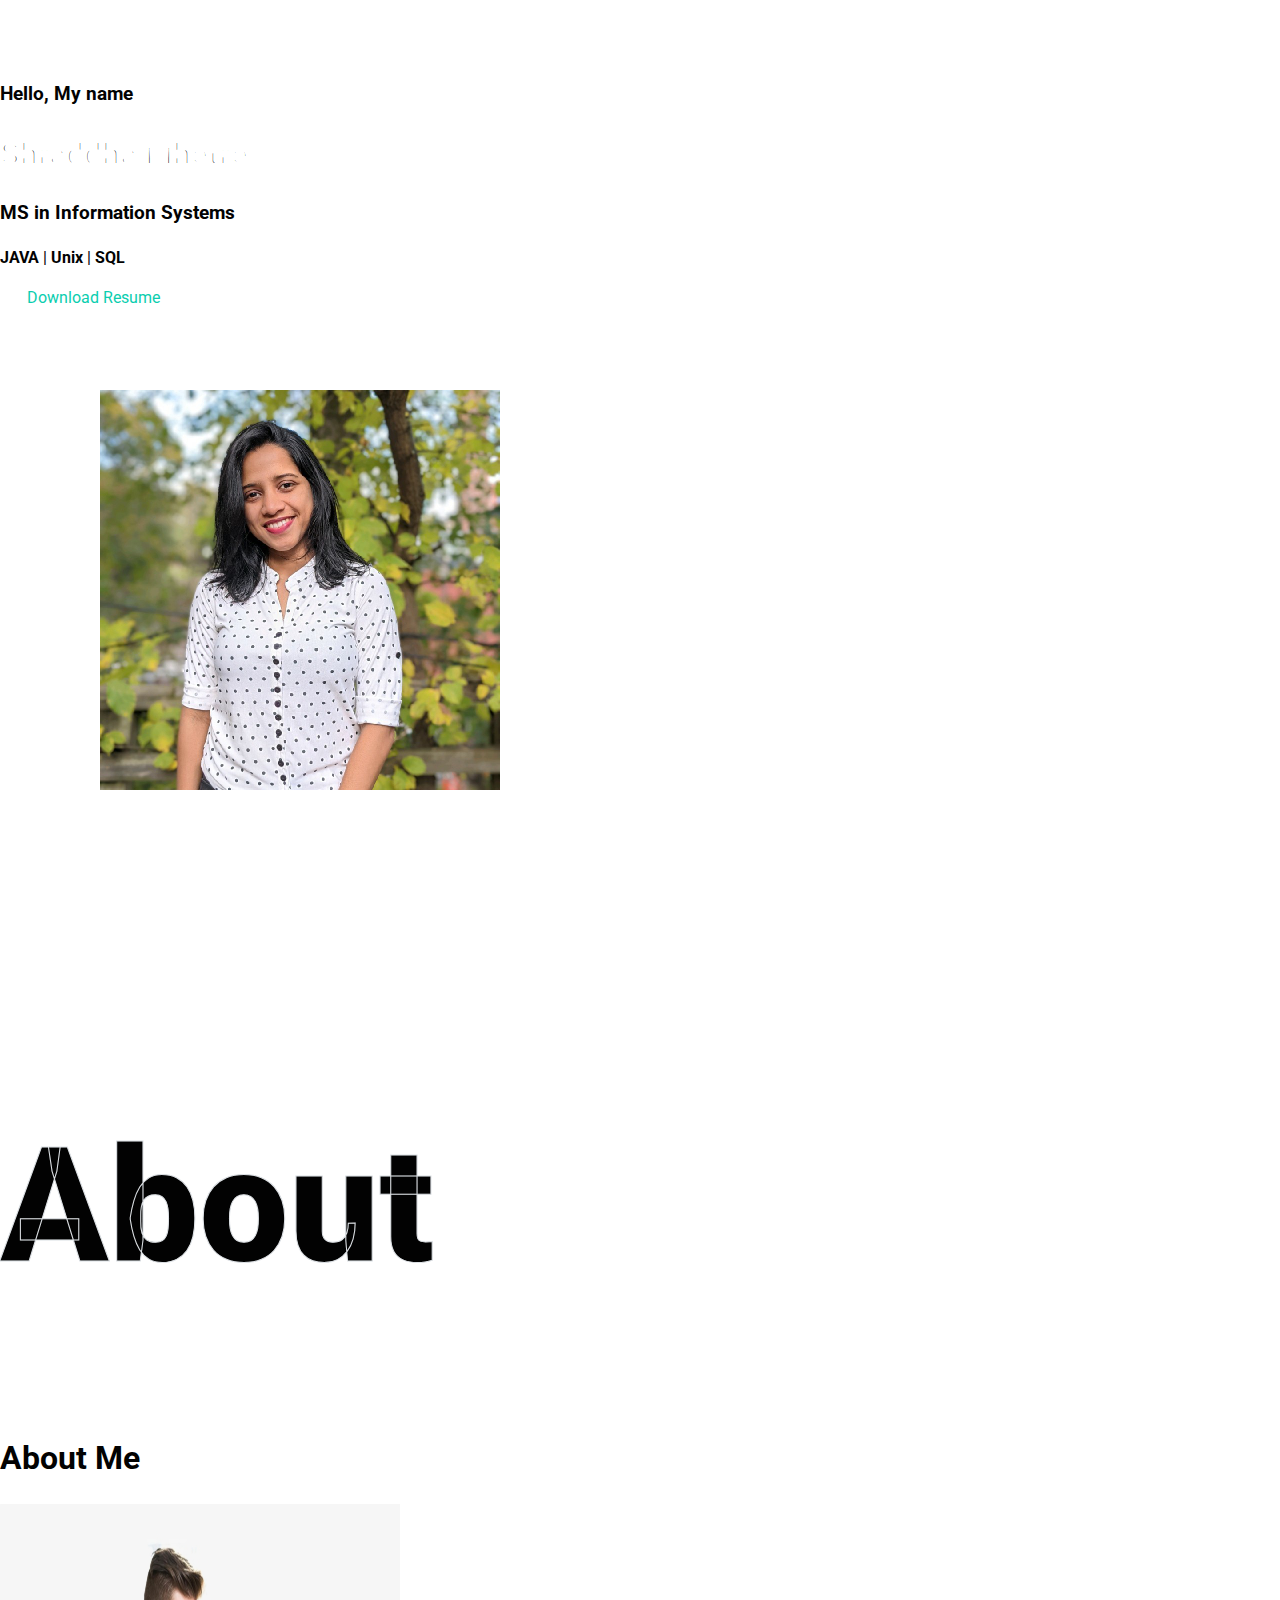
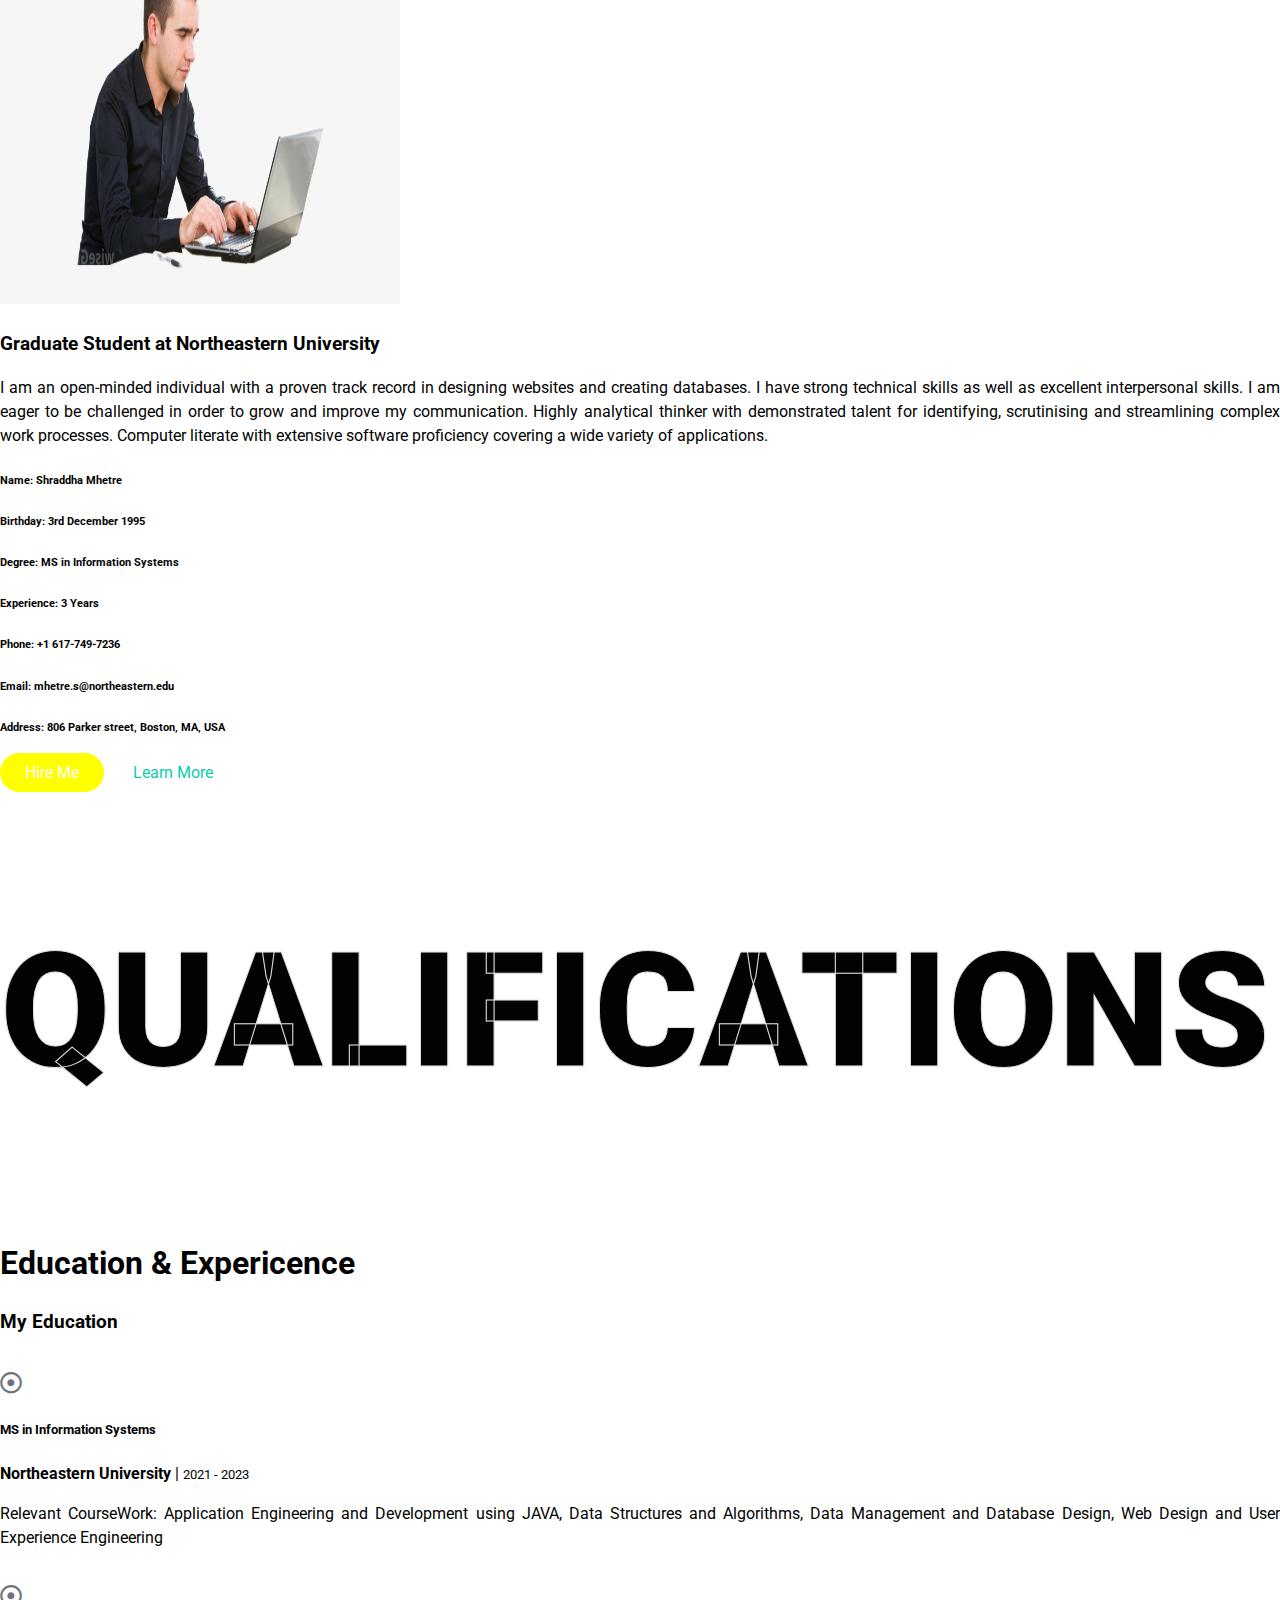
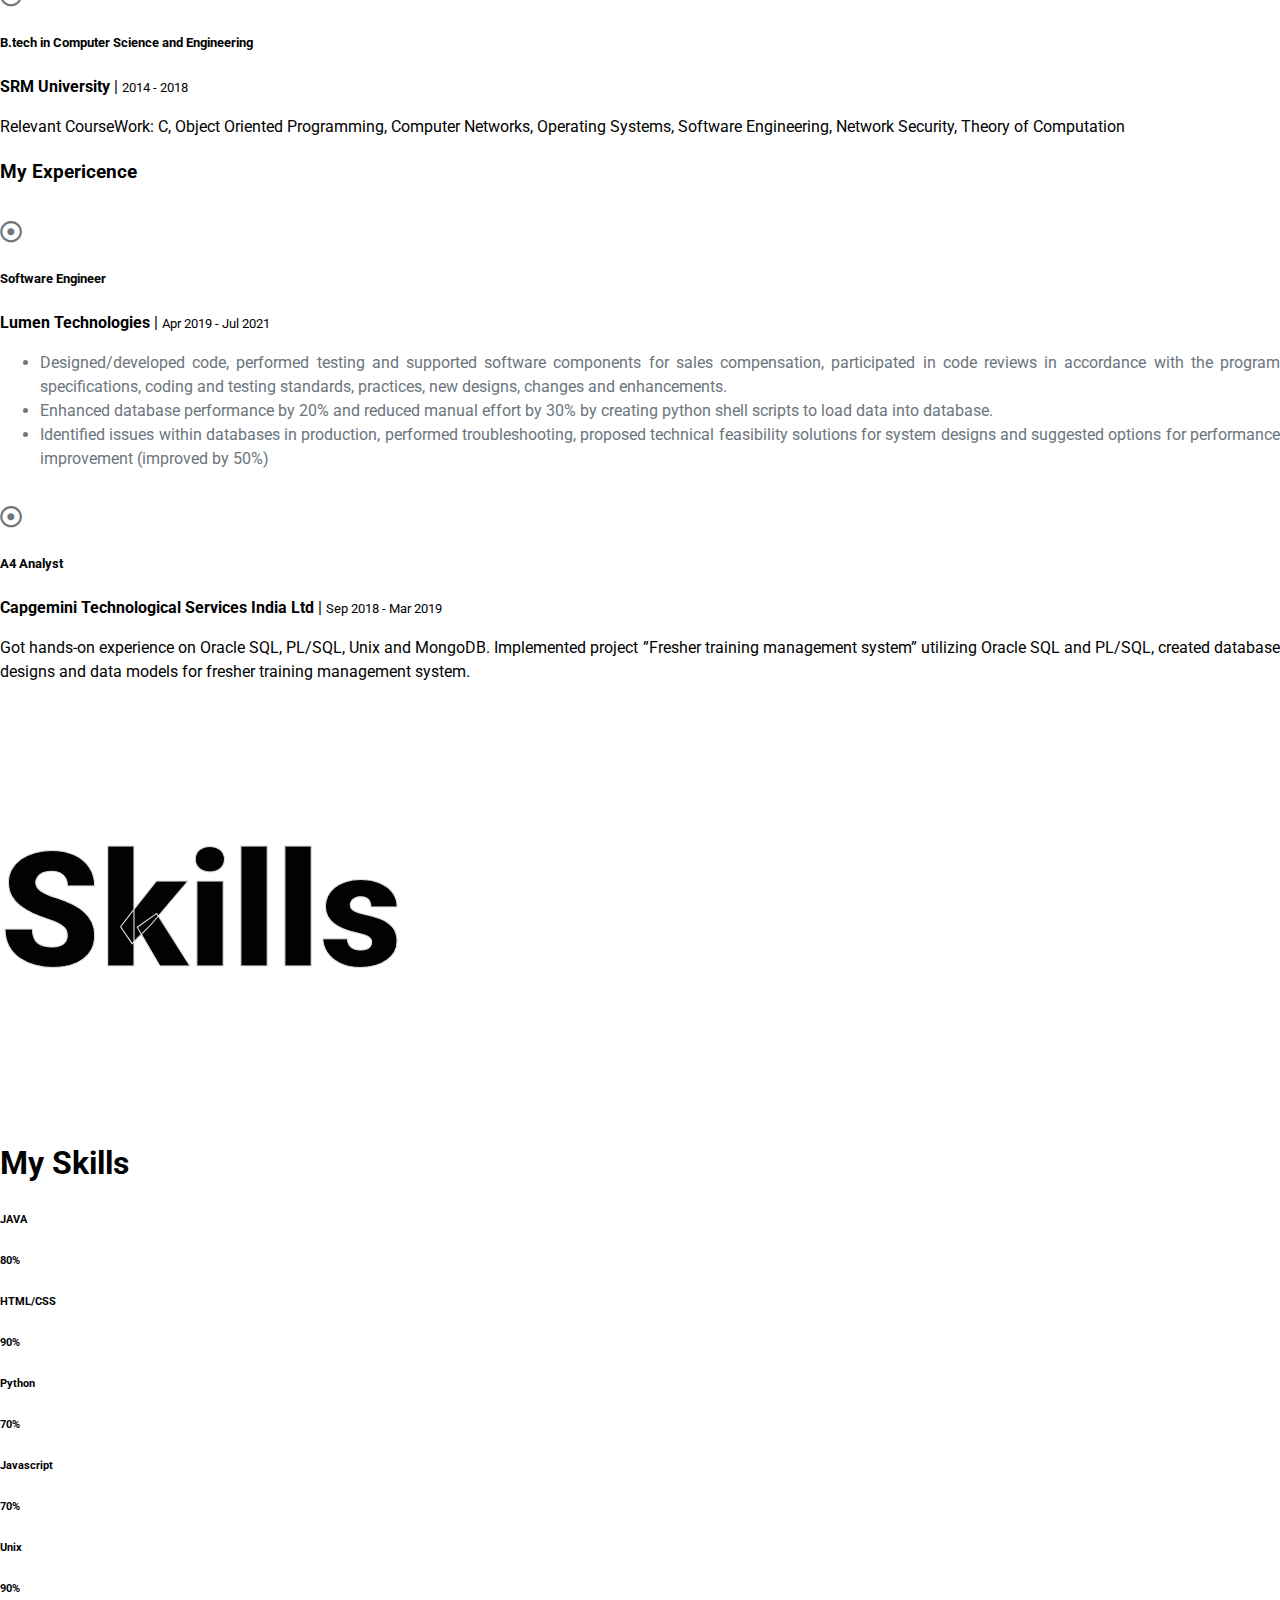
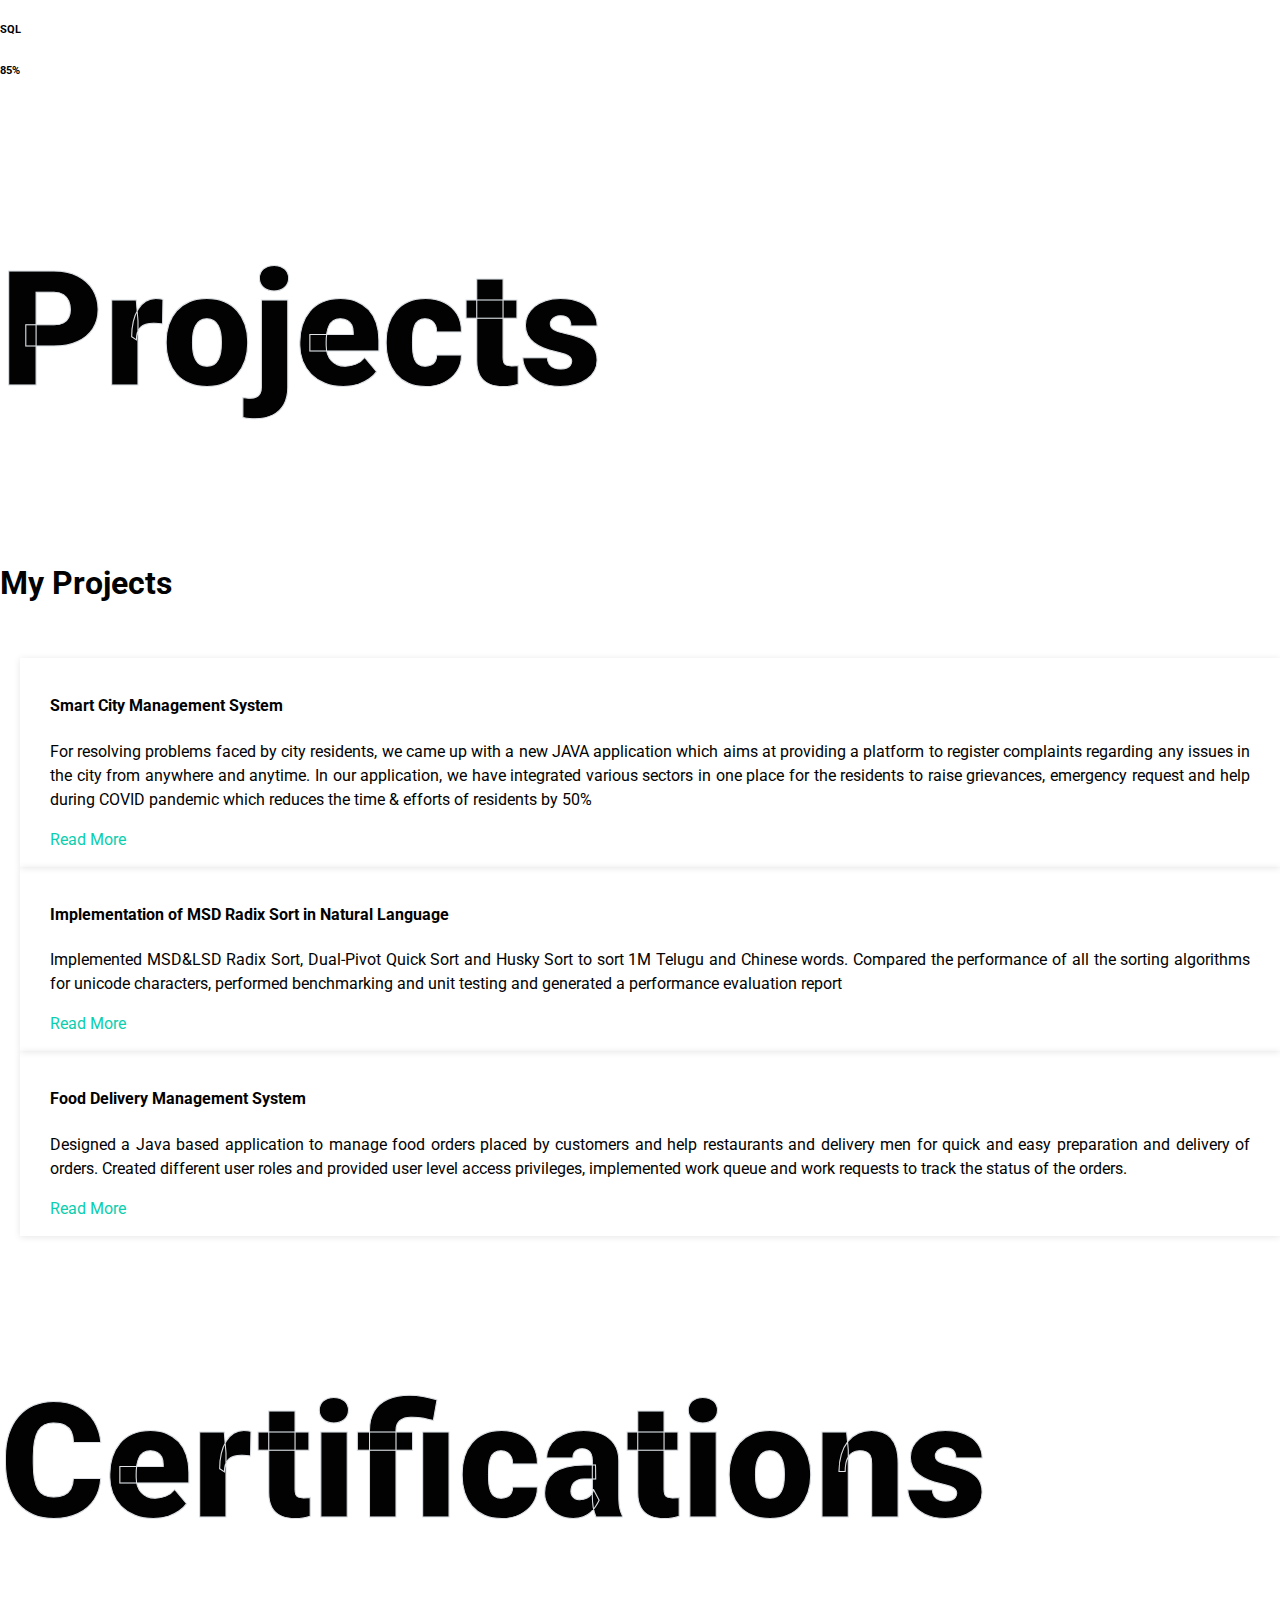
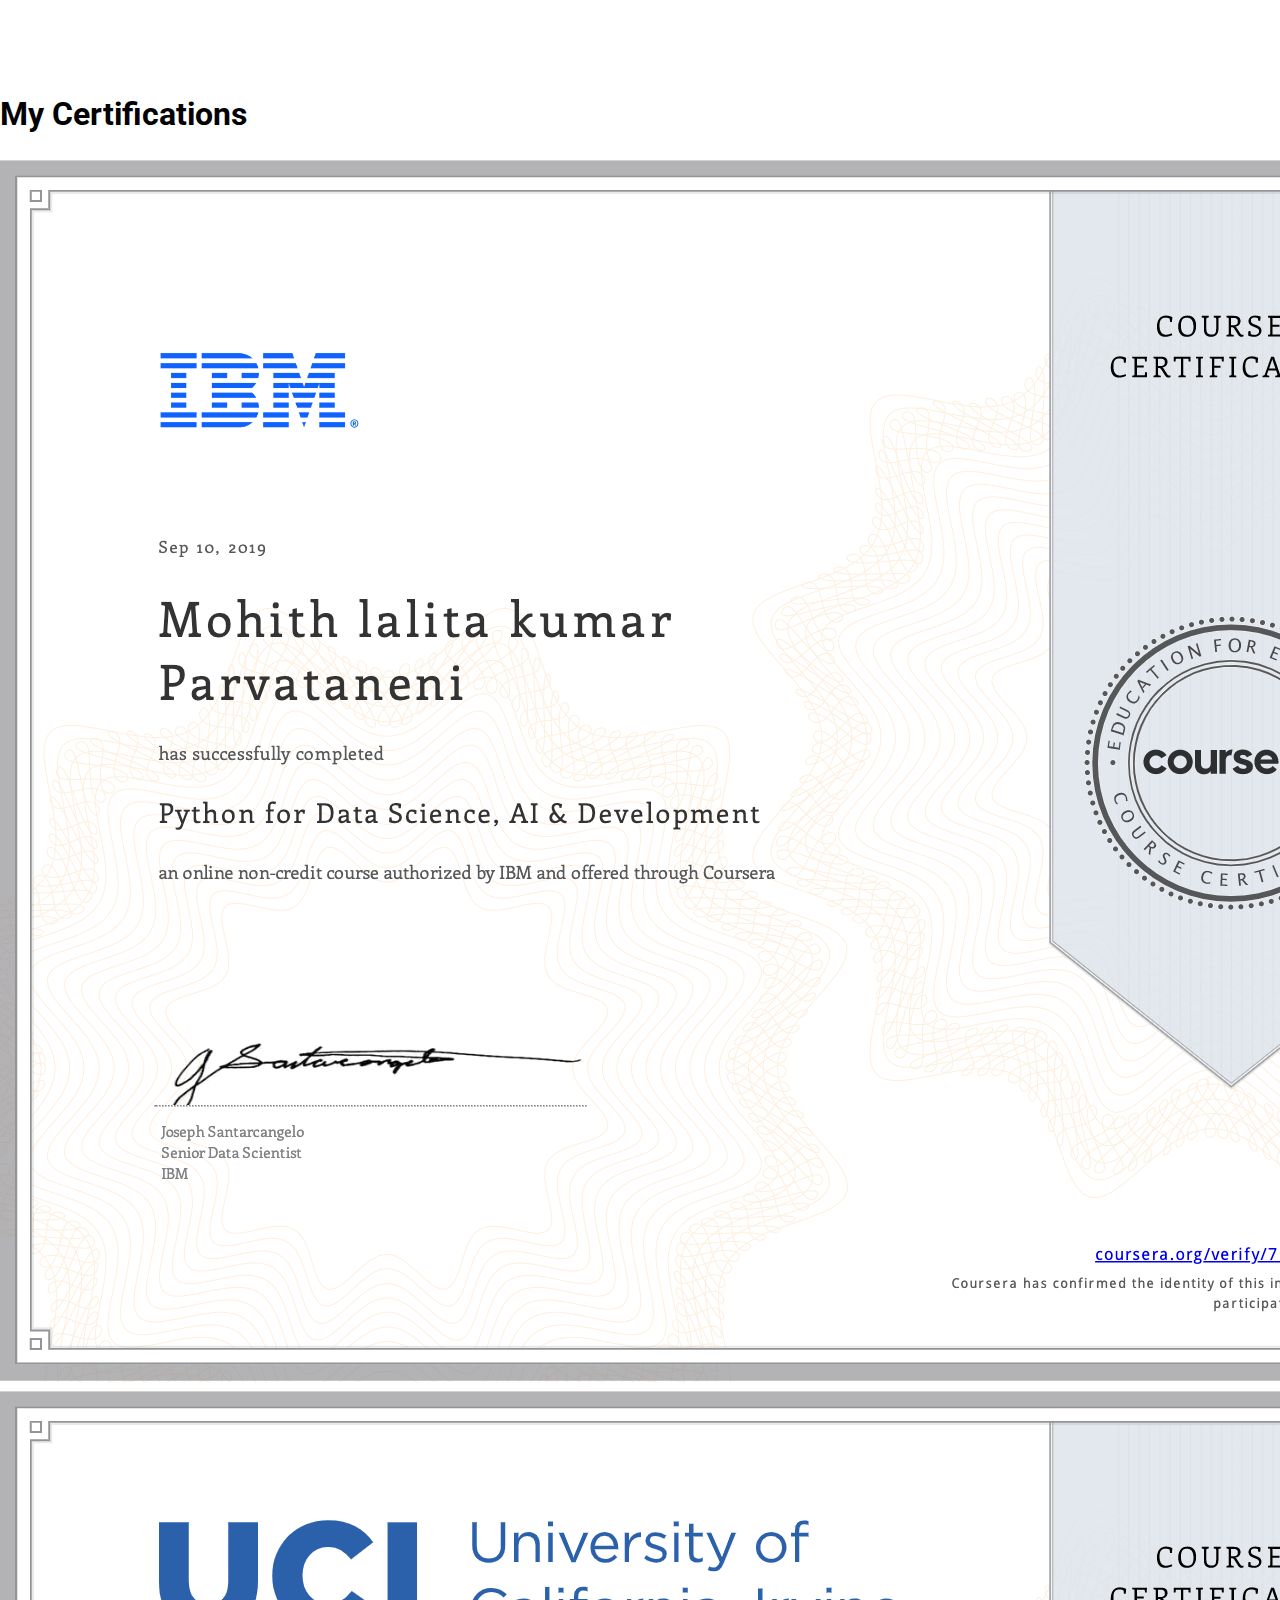
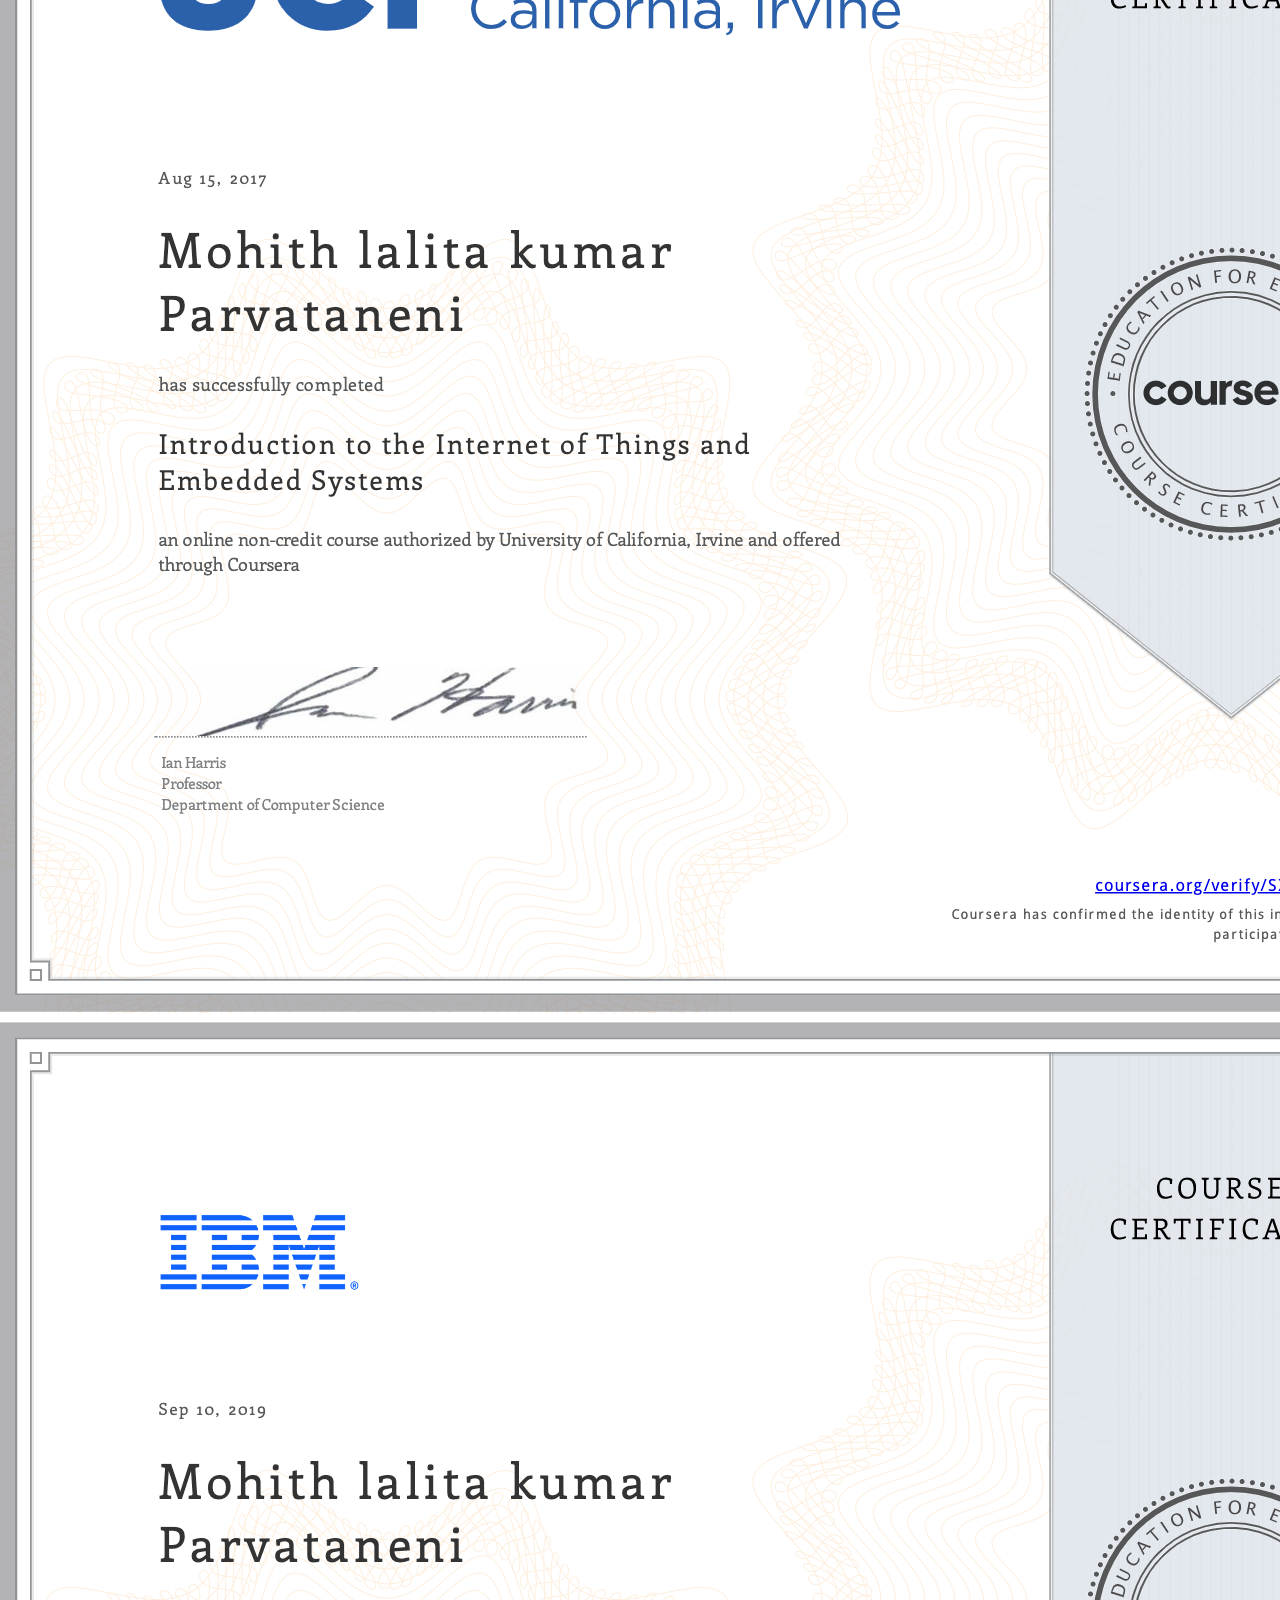
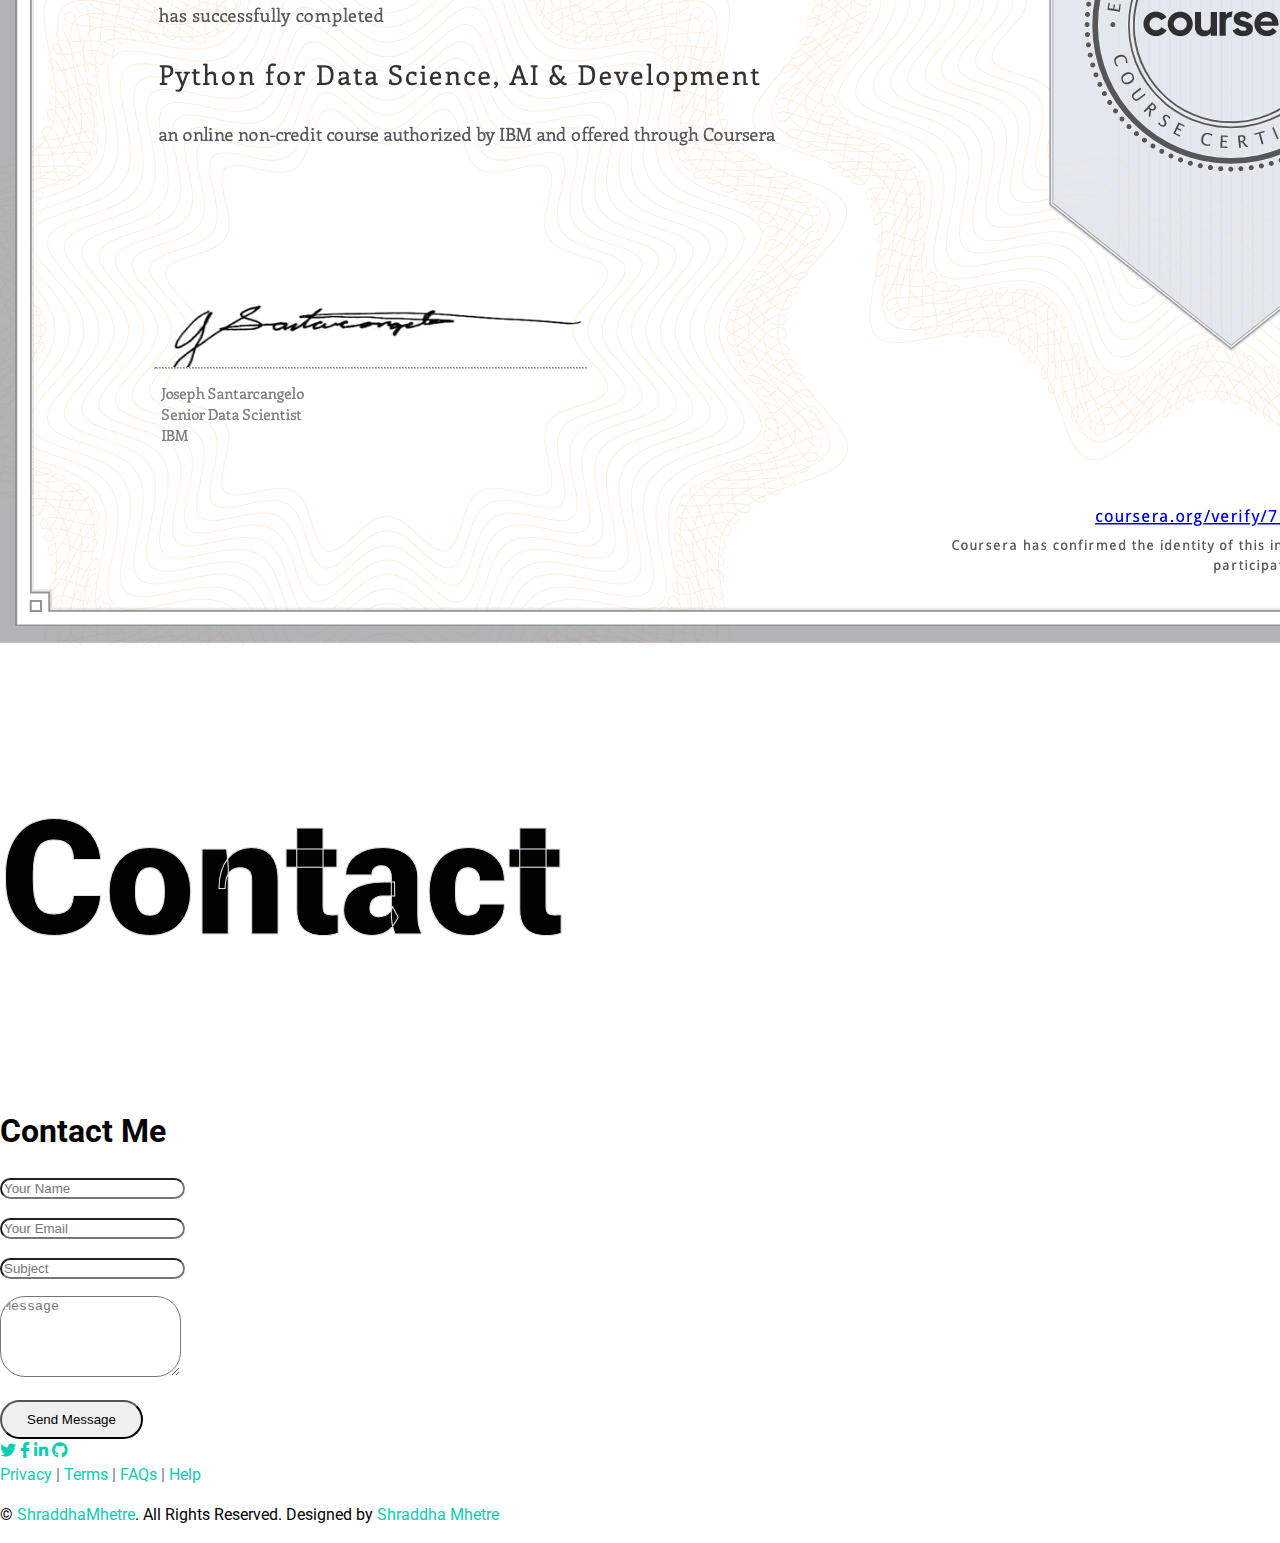
<file: index.html>
<!DOCTYPE html>
<html lang="en"> 
<head>
    <meta charset="UTF-8">
	<title>My Portfolio</title>
	<link rel="stylesheet" type="text/css" href="style.css">
    <link rel="icon" type="image/x-icon" href="images/My image.jpg">
    <link href="img/favicon.ico" rel="icon">
    <link rel="preconnect" href="https://fonts.gstatic.com">
    <link href="https://fonts.googleapis.com/css2?family=Roboto:wght@300;400;500;700;900&display=swap" rel="stylesheet"> 
    <link href="https://cdnjs.cloudflare.com/ajax/libs/font-awesome/5.10.0/css/all.min.css" rel="stylesheet"> 
    <link rel="stylesheet" href="https://cdn.jsdelivr.net/npm/bootstrap@4.6.0/dist/css/bootstrap.min.css" integrity="sha384-B0vP5xmATw1+K9KRQjQERJvTumQW0nPEzvF6L/Z6nronJ3oUOFUFpCjEUQouq2+l" crossorigin="anonymous">
</head>

<body>
    <nav class="navbar fixed-top shadow-sm navbar-expand-lg bg-light navbar-light py-3 py-lg-0 px-lg-5">
        <a href="index.html" class="navbar-brand ml-lg-3">
            <h1 class="m-0 display-5"><span class="text-primary">My</span>Portfolio</h1>
        </a>
        <button type="button" class="navbar-toggler" data-toggle="collapse" data-target="#navbarCollapse">
            <span class="navbar-toggler-icon"></span>
        </button>
        <div class="collapse navbar-collapse px-lg-3" id="navbarCollapse" style="text-align: center;">
            <div class="navbar-nav m-auto py-0">
                <a href="#home" class="nav-item nav-link active">Home</a>
                <a href="#about" class="nav-item nav-link">About</a>
                <a href="#qualification" class="nav-item nav-link">Qualifications</a>
                <a href="#skill" class="nav-item nav-link">Skills</a>
                <a href="#projects" class="nav-item nav-link">Projects</a>
                <a href="#certifications" class="nav-item nav-link">Certifications</a>
                <a href="#contact" class="nav-item nav-link">Contact</a>
            </div>
            <a href="https://www.linkedin.com/in/shraddhamhetre/" class="btn bg-primary btn-menu d-none d-lg-block" style="color: #ffffff;">Connect with Me</a>
        </div>
    </nav>

    <div class="container-fluid bg-primary d-flex align-items-center mb-5 py-5" id="home" style="min-height: 100vh;">
        <div class="container">
            <div class="row align-items-center">
               
                <div class="col-lg-7 text-center text-lg-left" style="margin-top: 80px;">
                    <h3 class="text-white font-weight-normal mb-3">Hello, My name</h3>
                    <h1 class="display-3 text-uppercase text-primary mb-2" style="-webkit-text-stroke: 4px #ffffff;">Shraddha Mhetre</h1>
                    <h1 class="typed-text-output d-inline font-weight-lighter text-white"></h1>
                    <h3 class="text-white font-weight-normal mb-3">MS in Information Systems</h3>
                    <p class="text-white font-weight-normal mb-3"><strong>JAVA</strong> | <strong>Unix</strong> | <strong>SQL</strong></p>
                    <div class="d-flex align-items-center justify-content-center justify-content-lg-start pt-5">
                        <a href="https://drive.google.com/file/d/1zEikB2w6AFHjCkGUlyUJIQbo7QXnfH2T/view?usp=sharing" class="btn btn-white mr-4" style="background-color:white;">Download Resume</a>
                    </div>
                </div>
                <div class="col-lg-6 px-8 pl-lg-0 pb-5 pb-lg-4 about-img">
                    <img class="img-fluid rounded-circle shadow-sm" style="margin-top: 80px; margin-left: 200px;text-align:justify; width: 400px;" src="images/My image.jpg" alt="">
                </div>
            </div>
        </div>
    </div>

    <div class="container-fluid py-5" id="about">
        <div class="container">
            <div class="position-relative d-flex align-items-center justify-content-center">
                <h1 class="display-1 text-uppercase text-white" style="-webkit-text-stroke: 1px #dee2e6;">About</h1>
                <h1 class="position-absolute text-uppercase text-primary">About Me</h1>
            </div>
            <div class="row align-items-center">
                <div class="col-lg-5 pb-4 pb-lg-0">
                    <img class="img rounded w-500" src="images/profession.png" alt="" width="400" height = "400">
                </div>
                <div class="col-lg-7">
                    <h3 class="mb-4">Graduate Student at Northeastern University</h3>
                    <p style="text-align:justify;">I am an open-minded individual with a proven track record in designing websites and creating databases. 
                        I have strong technical skills as well as excellent interpersonal skills. 
                        I am eager to be challenged in order to grow and improve my communication. 
                        Highly analytical thinker with demonstrated talent for identifying, scrutinising and streamlining complex work processes. Computer literate with extensive software proficiency covering a wide variety of applications.</p>
                    <div class="row mb-3">
                        <div class="col-sm-6 py-2"><h6>Name: <span class="text-secondary">Shraddha Mhetre</span></h6></div>
                        <div class="col-sm-6 py-2"><h6>Birthday: <span class="text-secondary">3rd December 1995</span></h6></div>
                        <div class="col-sm-6 py-2"><h6>Degree: <span class="text-secondary">MS in Information Systems</span></h6></div>
                        <div class="col-sm-6 py-2"><h6>Experience: <span class="text-secondary">3 Years</span></h6></div>
                        <div class="col-sm-6 py-2"><h6>Phone: <span class="text-secondary">+1 617-749-7236</span></h6></div>
                        <div class="col-sm-6 py-2"><h6>Email: <span class="text-secondary">mhetre.s@northeastern.edu</span></h6></div>
                        <div class="col-sm-6 py-2"><h6>Address: <span class="text-secondary">806 Parker street, Boston, MA, USA</span></h6></div>
                    </div>
                    <a href="" class="btn blue btn-outline-primary mr-4">Hire Me</a>
                    <a href="" class="btn btn-outline-primary">Learn More</a>
                </div>
            </div>
        </div>
    </div>

    <div class="container-fluid py-5" id="qualification">
        <div class="container">
            <div class="position-relative d-flex align-items-center justify-content-center">
                <h1 class="display-1 text-uppercase text-white" style="-webkit-text-stroke: 1px #dee2e6;">QUALIFICATIONS</h1>
                <h1 class="position-absolute text-uppercase text-primary">Education & Expericence</h1>
            </div>
            <div class="row align-items-center">
                <div class="col-lg-6">
                    <h3 class="mb-4">My Education</h3>
                    <div class="border-left border-primary pt-2 pl-4 ml-2">
                        <div class="position-relative ex-me mb-4">
                            <i class="far fa-dot-circle text-primary position-absolute" style="top: 2px; left: -35px; font-size: 22px;"></i>
                            <h5 class="font-weight-bold mb-1">MS in Information Systems</h5>
                            <p class="mb-2"><strong>Northeastern University</strong> | <small>2021 - 2023</small></p>
                            <p style="text-align:justify;">Relevant CourseWork: Application Engineering and Development using JAVA, Data Structures and Algorithms, Data Management and Database Design, Web Design and User Experience Engineering</p>
                        </div>
                        <div class="position-relative ex-me mb-4">
                            <i class="far fa-dot-circle text-primary position-absolute" style="top: 2px; left: -35px;  font-size: 22px;"></i>
                            <h5 class="font-weight-bold mb-1">B.tech in Computer Science and Engineering</h5>
                            <p class="mb-2"><strong>SRM University</strong> | <small>2014 - 2018</small></p>
                            <p style="text-align:justify;">Relevant CourseWork: C, Object Oriented Programming, Computer Networks, Operating Systems, Software Engineering, Network Security, Theory of Computation</p>
                        </div>
                    </div>
                </div>
                <div class="col-lg-6">
                    <h3 class="mb-4">My Expericence</h3>
                    <div class="border-left border-primary pt-2 pl-4 ml-2">
                        <div class="position-relative ex-me mb-4">
                            <i class="far fa-dot-circle text-primary position-absolute" style="top: 2px;left: -35px;  font-size: 22px;"></i>
                            <h5 class="font-weight-bold mb-1">Software Engineer</h5>
                            <p class="mb-2"><strong>Lumen Technologies</strong> | <small> Apr 2019 - Jul 2021</small></p>
                            <ul>
                                <li style="text-align:justify;">Designed/developed code, performed testing and supported software components for sales compensation, participated in code reviews in accordance with the program specifications, coding and testing standards, practices, new
                                designs, changes and enhancements.</li> 
                                <li style="text-align:justify;">Enhanced database performance by 20% and reduced manual effort by 30% by creating python shell scripts to
                                    load data into database.</li>
                                    <li style="text-align:justify;">Identified issues within databases in production, performed troubleshooting, proposed technical feasibility solutions
                                        for system designs and suggested options for performance improvement (improved by 50%)</li>
                                
                                </ul>
                        </div>
                        <div class="position-relative ex-me mb-4">
                            <i class="far fa-dot-circle text-primary position-absolute" style="top: 2px;left: -35px;  font-size: 22px;"></i>
                            <h5 class="font-weight-bold mb-1">A4 Analyst</h5>
                            <p class="mb-2"><strong>Capgemini Technological Services India Ltd</strong> | <small> Sep 2018 - Mar 2019</small></p>
                            <p style="text-align:justify;">Got hands-on experience on Oracle SQL, PL/SQL, Unix and MongoDB. Implemented project ”Fresher training management system” utilizing Oracle SQL and PL/SQL, created database
                                designs and data models for fresher training management system.</p>
                        </div>
                    </div>
                </div>
            </div>
        </div>
    </div>

    <div class="container-fluid py-5" id="skill">
        <div class="container">
            <div class="position-relative d-flex align-items-center justify-content-center">
                <h1 class="display-1 text-uppercase text-white" style="-webkit-text-stroke: 1px #dee2e6;">Skills</h1>
                <h1 class="position-absolute text-uppercase text-primary">My Skills</h1>
            </div>
            <div class="row align-items-center">
                <div class="col-md-6">
                    <div class="skill mb-4">
                        <div class="d-flex justify-content-between">
                            <h6 class="font-weight-bold">JAVA</h6>
                            <h6 class="font-weight-bold">80%</h6>
                        </div>
                        <div class="progress">
                            <div class="progress-bar bg-secondary" style="width:80%"></div>
                          </div>
                    </div>
                    <div class="skill mb-4">
                        <div class="d-flex justify-content-between">
                            <h6 class="font-weight-bold">HTML/CSS</h6>
                            <h6 class="font-weight-bold">90%</h6>
                        </div>
                        <div class="progress">
                            <div class="progress-bar bg-danger" style="width:90%"></div>
                          </div>
                    </div>
                    <div class="skill mb-4">
                        <div class="d-flex justify-content-between">
                            <h6 class="font-weight-bold">Python</h6>
                            <h6 class="font-weight-bold">70%</h6>
                        </div>
                        <div class="progress">
                            <div class="progress-bar bg-warning" style="width:70%"></div>
                         </div>
                    </div>
                </div>
                <div class="col-md-6">
                    <div class="skill mb-4">
                        <div class="d-flex justify-content-between">
                            <h6 class="font-weight-bold">Javascript</h6>
                            <h6 class="font-weight-bold">70%</h6>
                        </div>
                        <div class="progress">
                            <div class="progress-bar" style="width:70%"></div>
                          </div>
                    </div>
                    <div class="skill mb-4">
                        <div class="d-flex justify-content-between">
                            <h6 class="font-weight-bold">Unix</h6>
                            <h6 class="font-weight-bold">90%</h6>
                        </div>
                        <div class="progress">
                            <div class="progress-bar bg-success" style="width:90%"></div>
                          </div>
                    </div>
                    <div class="skill mb-4">
                        <div class="d-flex justify-content-between">
                            <h6 class="font-weight-bold">SQL</h6>
                            <h6 class="font-weight-bold">85%</h6>
                        </div>
                        <div class="progress">
                            <div class="progress-bar bg-info" style="width:85%"></div>
                          </div>
                    </div>
                </div>
            </div>
        </div>
    </div>

    <div class="container-fluid pt-5" id="projects" >
        <div class="container" style="align-content: center;">
            <div class="service-h4 position-relative d-flex align-items-center justify-content-center">
                <h1 class="display-1 text-uppercase text-white" style="-webkit-text-stroke: 1px #dee2e6;">Projects</h1>
                <h1 class="position-absolute text-uppercase text-primary">My Projects</h1>
            </div>
            <div class="row pb-3">
                <div class="service-box col-lg-4 col-md-6 text-center mb-5">
                    <div class="d-flex align-items-center justify-content-center mb-4">
                        <h4 class="font-weight-bold m-0">Smart City Management System</h4>
                    </div>
                    <p style="text-align:justify;">For resolving problems faced by city residents, we came up with a new JAVA application which aims at providing
                        a platform to register complaints regarding any issues in the city from anywhere and anytime. In our application, we have integrated various sectors in one place for the residents to raise grievances, emergency
                        request and help during COVID pandemic which reduces the time & efforts of residents by 50%</p>
                    <a class="border-bottom border-primary text-decoration-none" href="">Read More</a>
                </div>
                <div class="service-box col-lg-3 col-md-6 text-center mb-5">
                    <div class="d-flex align-items-center justify-content-center mb-4">
                        <h4 class="font-weight-bold m-0">Implementation of MSD Radix Sort in Natural Language</h4>
                    </div>
                    <p style="text-align:justify;">Implemented MSD&LSD Radix Sort, Dual-Pivot Quick Sort and Husky Sort to sort 1M Telugu and Chinese words. Compared the performance of all the sorting algorithms for unicode characters, performed benchmarking and unit
                        testing and generated a performance evaluation report</p>
                    <a class="border-bottom border-primary text-decoration-none" href="">Read More</a>
                </div>
                <div class="service-box col-lg-4 col-md-6 text-center mb-5">
                    <div class="d-flex align-items-center justify-content-center mb-4">
                        <h4 class="font-weight-bold m-0">Food Delivery Management System</h4>
                    </div>
                    <p style="text-align:justify;">Designed a Java based application to manage food orders placed by customers and help restaurants and
                        delivery men for quick and easy preparation and delivery of orders. Created different user roles and provided user level access privileges, implemented work queue and work
                        requests to track the status of the orders.</p>
                    <a class="border-bottom border-primary text-decoration-none" href="">Read More</a>
                </div>
                
            </div>
        </div>
    </div>

    <div class="container-fluid pt-5 pb-3" id="certifications">
        <div class="container">
            <div class="position-relative d-flex align-items-center justify-content-center">
                <h1 class="display-1 text-uppercase text-white" style="-webkit-text-stroke: 1px #dee2e6;">Certifications</h1>
                <h1 class="position-absolute text-uppercase text-primary">My Certifications</h1>
            </div>
            <div class="row portfolio-container">
                <div class="col-lg-4 col-md-6 mb-4 portfolio-item first">
                    <div class="position-relative overflow-hidden mb-2">
                        <img class="img-fluid rounded w-100 shadow p-4 mb-4 bg-white" src="images/certificate7.jpg" alt="">
                    </div>
                </div>
                <div class="col-lg-4 col-md-6 mb-4 portfolio-item second">
                    <div class="position-relative overflow-hidden mb-2">
                        <img class="img-fluid rounded w-100 shadow p-4 mb-4 bg-white" src="images/certificate6.jpg" alt="">
                    </div>
                </div>
                <div class="col-lg-4 col-md-6 mb-4 portfolio-item third">
                    <div class="position-relative overflow-hidden mb-2">
                        <img class="img-fluid rounded w-100 shadow p-4 mb-4 bg-white" src="images/certificate7.jpg" alt="">
                    </div>
                </div>
            </div>
        </div>
    </div>


    <div class="container-fluid py-5" id="contact">
        <div class="container">
            <div class="position-relative d-flex align-items-center justify-content-center">
                <h1 class="display-1 text-uppercase text-white" style="-webkit-text-stroke: 1px #dee2e6;">Contact</h1>
                <h1 class="position-absolute text-uppercase text-primary">Contact Me</h1>
            </div>
            <div class="row justify-content-center">
                <div class="col-lg-8">
                    <div class="contact-form text-center">
                        <div id="success"></div>
                        <form name="sentMessage" id="contactForm" novalidate="novalidate">
                            <div class="form-row">
                                <div class="control-group col-sm-6">
                                    <input type="text" class="form-control p-4" id="name" placeholder="Your Name"
                                        required="required" data-validation-required-message="Please enter your name" />
                                    <p class="help-block text-danger"></p>
                                </div>
                                <div class="control-group col-sm-6">
                                    <input type="email" class="form-control p-4" id="email" placeholder="Your Email"
                                        required="required" data-validation-required-message="Please enter your email" />
                                    <p class="help-block text-danger"></p>
                                </div>
                            </div>
                            <div class="control-group">
                                <input type="text" class="form-control p-4" id="subject" placeholder="Subject"
                                    required="required" data-validation-required-message="Please enter a subject" />
                                <p class="help-block text-danger"></p>
                            </div>
                            <div class="control-group">
                                <textarea class="form-control py-3 px-4" rows="5" id="message" placeholder="Message"
                                    required="required"
                                    data-validation-required-message="Please enter your message"></textarea>
                                <p class="help-block text-danger"></p>
                            </div>
                            <div>
                                <button class="btn btn-outline-primary" type="submit" id="sendMessageButton">Send
                                    Message</button>
                            </div>
                        </form>
                    </div>
                </div>
            </div>
        </div>
    </div>

    <div class="container-fluid bg-primary text-white mt-5 py-1 px-sm-1 px-md-5">
        <div class="container text-center py-5">
            <div class="d-flex justify-content-center mb-4">
                <a class="btn btn-light btn-social mr-2" href="#"><i class="fab fa-twitter"></i></a>
                <a class="btn btn-light btn-social mr-2" href="https://www.facebook.com/shraddhamhetre"><i class="fab fa-facebook-f"></i></a>
                <a class="btn btn-light btn-social mr-2" href="https://www.linkedin.com/in/shraddhamhetre/"><i class="fab fa-linkedin-in"></i></a>
                <a class="btn btn-light btn-social" href="https://github.com/mhetreShraddha/"><i class="fab fa-github"></i></a>
            </div>
            <div class="d-flex justify-content-center mb-3">
                <a class="text-white" href="#">Privacy</a>
                <span class="px-3">|</span>
                <a class="text-white" href="#">Terms</a>
                <span class="px-3">|</span>
                <a class="text-white" href="#">FAQs</a>
                <span class="px-3">|</span>
                <a class="text-white" href="#">Help</a>
            </div>
            <p class="m-0">&copy; <a class="text-white font-weight-bold" href="#">ShraddhaMhetre</a>. All Rights Reserved. Designed by <a class="text-white font-weight-bold" href="#">Shraddha Mhetre</a>
            </p>
        </div>
    </div>

    <script src="https://code.jquery.com/jquery-3.4.1.min.js"></script>
    <script src="https://stackpath.bootstrapcdn.com/bootstrap/4.4.1/js/bootstrap.bundle.min.js"></script>
    <script>
        $(document).on('click',function(){
        $('.collapse').collapse('hide');
        })
    </script>

</body>
</html>
</file>
<file: style.css>
*,
*::before,
*::after {
  box-sizing: border-box;
}

html {
  font-family: sans-serif;
  line-height: 1.15;
  -webkit-text-size-adjust: 100%;
  -webkit-tap-highlight-color: rgba(0, 0, 0, 0);
}

body {
  margin: 0;
  font-family: "Roboto", sans-serif;
  font-size: 1rem;
  font-weight: 400;
  line-height: 1.5;
  color: #6c757d;
  text-align: left;
  background-color: #ffffff;
}
 
a {
  color: #0BCEAF;
  text-decoration: none;
  background-color: transparent;
}

a:hover {
  color: #078571;
  text-decoration: underline;
}
 
h1,h2,h3,h4,h5,h6,p{
  color: #020202 !important;
} 


.text-stroke-header {
  -webkit-text-stroke: 3px #ffffff;
  color: transparent;
}

.btn {
  padding: 10px 25px;
  border-radius: 100px;
}

.btn-social {
  width: 45px;
  height: 45px;
  padding-left: 0;
  padding-right: 0;
  text-align: center;
  border-radius: 45px;
}

.form-control {
  border-radius: 25px;
}

.navbar-light {
  display: none;
}

.navbar-light .navbar-nav .nav-link {
  padding: 25px 10px;
  color: #0e467e;
  font-weight: 500;
  outline: none;
}

.navbar-light .navbar-nav .nav-link:hover,
.navbar-light .navbar-nav .nav-link.active {
  color: #157c6b;
}

@media (max-width: 991.98px) {
  .navbar-light .navbar-nav .nav-link {
    padding: 10px 0;
  }
}

.about-img{
 margin-left: -100px;
 right: -30px;  
}

.display-1{
  font-size: 160px;
  font-weight: 1000;
  
}
 
.position-absolute{
  font-weight: 700;
  
}

.blue{
  background-color: yellow;
  color: #ffffff;
}
.btn{
  border: 2px solid yellow(29, 105, 247);
} 
.btn-white{
  background-color: #ffffff;
  border:2px solid #ffffff;
}
.btn-blue{
  border: 2.4px solid #ffffff;
  color: #ffffff;
}
@media (max-width: 700px) {
  .about-img{
    margin-left: 20px;
    right: 0px;
    top: 30px;
   }
}

.progress {
  border-radius: 10px;
}

.progress .progress-bar {
  width: 0px;
  border-radius: 10px;
  transition: 2s;
}

.ex-me{
  margin-top: 35px;
}

.service-h4{
  padding-bottom: 30px;
}

.service-box{
  box-shadow: 0px 1px 7px rgba(0, 0, 0, 0.1);  
  margin-left: 20px;
  padding: 15px;
  padding-left: 30px;
  padding-right: 30px;
  align-items: center;
}

@media (max-width: 1000px) {
  .service-box{
    box-shadow: 0px 1px 7px rgba(0, 0, 0, 0.1);  
    margin-left: 180px;
    padding: 15px;
    padding-left: 30px;
    padding-right: 30px;
  }
}
.service-box:hover{
  box-shadow: 0px 1px 13px rgba(27, 27, 27, 0.705); 
 
}

.contact-form .help-block ul {
  margin: 0;
  padding: 0;
  list-style-type: none;
}
</file>
